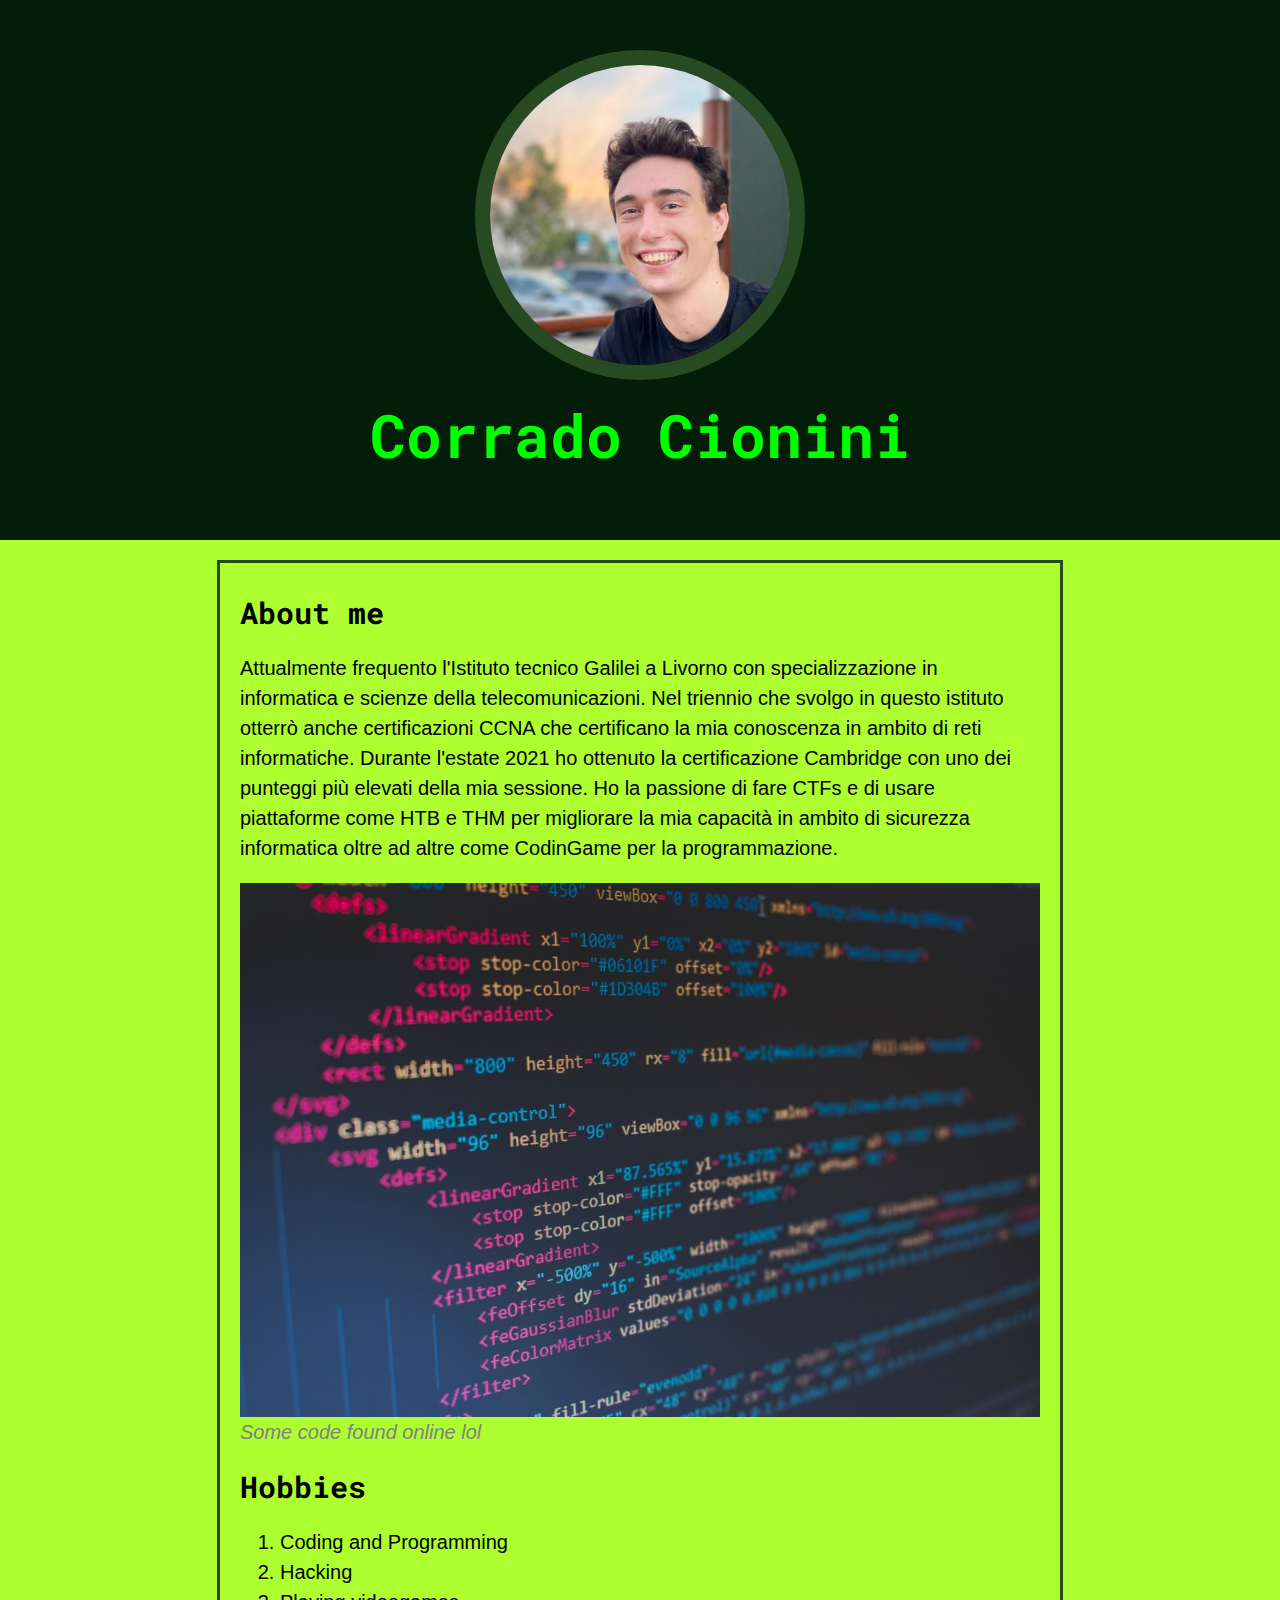
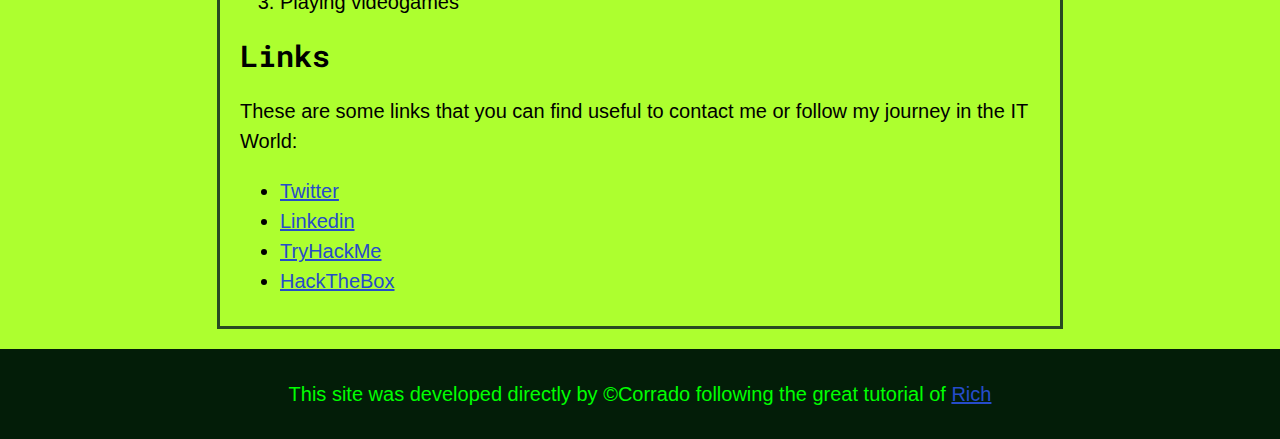
<file: index.html>
<html lang="en">
<head>
    <meta charset="UTF-8">
    <title>My First Coded Website</title>
    <link rel="icon" href="img/icon.png">
    <link rel="preconnect" href="https://fonts.googleapis.com">
    <link rel="preconnect" href="https://fonts.gstatic.com" crossorigin>
    <link href="https://fonts.googleapis.com/css2?family=Roboto+Mono:wght@500&display=swap" rel="stylesheet"> 
    <link rel="stylesheet" href="css/website.css">
</head>
<body>
    <!-- header element -->
    <header>
        <img src="img/pic.jpg">
        <h1>Corrado Cionini</h1>
    </header>
    <!-- main element -->
    <main>
        
        <h2>About me</h2>
        <p>
            Attualmente frequento l'Istituto tecnico Galilei a Livorno con specializzazione in informatica e scienze della telecomunicazioni.
            Nel triennio che svolgo in questo istituto otterrò anche certificazioni CCNA che certificano la mia conoscenza in ambito di reti informatiche.
            
            Durante l'estate 2021 ho ottenuto la certificazione Cambridge con uno dei punteggi più elevati della mia sessione.
            
            Ho la passione di fare CTFs e di usare piattaforme come HTB e THM per migliorare la mia capacità in ambito di sicurezza informatica oltre ad altre come CodinGame per la programmazione.</p>
        <img src="img/aboutme.jpeg">
        <p class="caption">Some code found online lol</p>
        <h2>Hobbies</h2>
        <ol>
            <li>Coding and Programming</li>
            <li>Hacking</li>
            <li>Playing videogames</li>
        </ol>
        <h2>Links</h2>
        <p>These are some links that you can find useful to contact me or follow my journey in the IT World: </p>
        <ul>
            <li><a href="https://twitter.com/Sangresctf" target="_blank">Twitter</a></li>
            <li><a href="https://www.linkedin.com/in/corrado-cionini/" target="_blank">Linkedin</a></li>
            <li><a href="https://tryhackme.com/p/Sangres" target="_blank">TryHackMe</a></li>
            <li><a href="https://app.hackthebox.com/users/427396" target="_blank">HackTheBox</a></li>
        </ul>

    </main>

    <!-- footer element -->
    <footer>
        <p>This site was developed directly by &copy;Corrado following the great tutorial of <a href="https://www.skillshare.com/user/taptapkaboom" target="_blank">Rich</a></p>
    </footer>

</body>
</html>
</file>
<file: css/website.css>
body{
    margin: 0;
    font-family: Verdana, Geneva, Tahoma, sans-serif;
    font-size: 20px;
    line-height: 30px;
    background-color: greenyellow;
}

h1, h2{
    font-family: 'Roboto Mono', monospace, Verdana, Geneva, Tahoma, sans-serif;
}

a {
    color: rgb(38, 76, 202);
}

a:hover {
    background-color: black;
    color: lime;
}

header{
    background-color: rgb(3, 29, 8);
    text-align: center;
    padding-top: 50px;
    padding-bottom: 50px;
    font-size: 30px;
    color: lime;
}

header img{
    border-radius: 165px;
    width: 300px;
    border: 15px solid rgb(40, 74, 34);
}

main{
    background-color: greenyellow;
    max-width: 800px;
    margin: 20 auto;
    padding: 10px 20px;
    border: 3px solid rgb(40, 74, 34);
}

main h2{
    font-size: 30px;
}

main img{
    max-width: 100%;
}

footer{
    background-color: rgb(3, 29, 8);
    color: lime;
    text-align: center;
    padding: 10px;
    margin: 0;
}

footer a:hover{
    opacity: .5;
    background-color: transparent;
}

p.caption{
    color: gray;
    font-style: italic;
    margin-top: 0;
}
</file>
